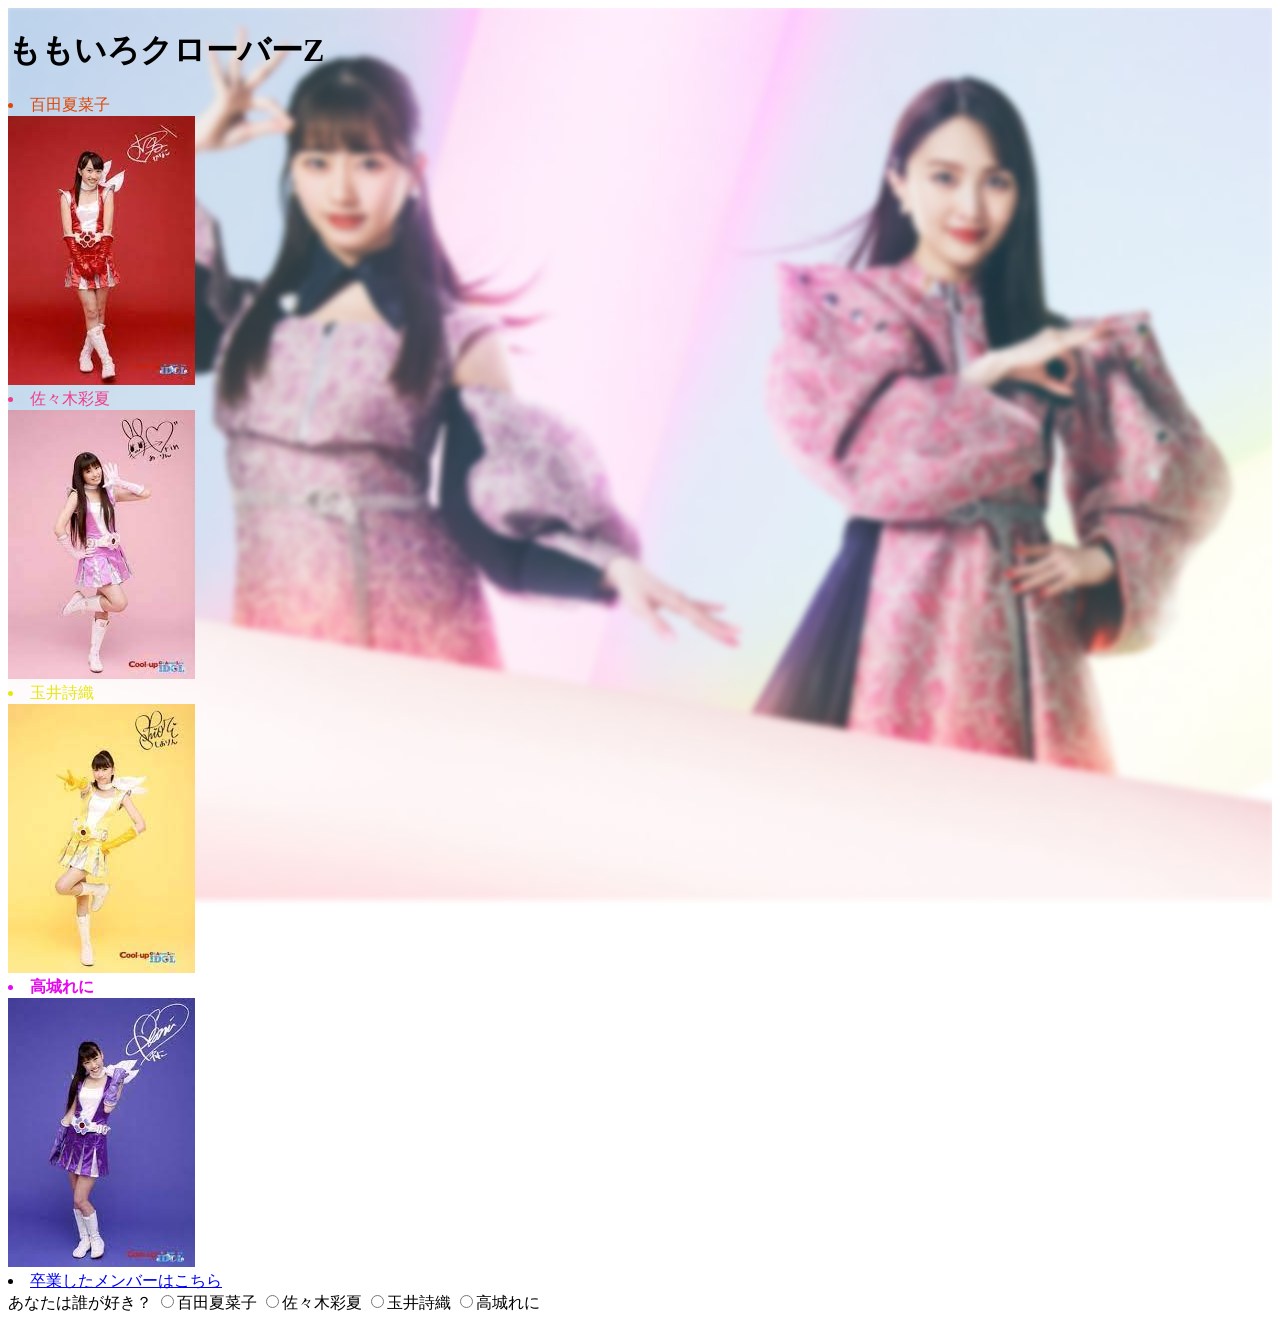
<file: oshi.html>
<!DOCTYPE html>
<html lang="ja">
  <head>
    <meta charset="utf-8">
    <title>ももいろクローバーZ</title>
    <style>
        .momota{color:rgb(224, 70, 4);}
        .sayaka{color:rgb(239, 60, 138);}
        .shiori{color:rgb(231, 231, 16);}
        .reni{font-weight:bold; color:rgb(229, 8, 240);}
        @media (min-width: 600px) {
          #target {
              position: relative;
              overflow: hidden;
              z-index: 0;
          }
          #target:before {
              background-attachment: fixed;
              content: '';
              background-image: url('ecd5070f0d425d15021fdcaecbc32fb7.jpg');
              position: absolute;
              top: -3px;
              bottom: -3px;
              left: -3px;
              right: -3px;
              filter: blur(3px);
              z-index: -1;
          }
        }

        @media (min-width: 800px) {
          #target {
              position: relative;
              overflow: hidden;
              z-index: 0;
          }
          #target:before {
              background-attachment: fixed;
              content: '';
              background-image: url('Profile_PCimage-scaled.jpg');
              position: absolute;
              top: -3px;
              bottom: -3px;
              left: -3px;
              right: -3px;
              filter: blur(3px);
              z-index: -1;
          }
        }
    </style>
  </head>
  <body>
    <div id="target">
      <h1>ももいろクローバーZ</h1>
      <li class="momota">百田夏菜子</li>
      <img src="momota.jpeg">
      <li class="sayaka">佐々木彩夏</li>
      <img src="sayaka.jpeg">
      <li class="shiori">玉井詩織</li>
      <img src="shiori.jpeg">
      <li class="reni">高城れに</li>
      <img src="reni.jpeg">
      <li>
      <a href="oshi2.html">卒業したメンバーはこちら</a>
      </li>
    </div>
    <div>あなたは誰が好き？
      <input type="radio" id="momota" name="drone" value="momota"><label for="momota">百田夏菜子</label>
      <input type="radio" id="sayaka" name="drone" value="sayaka"><label for="sayaka">佐々木彩夏</label>
      <input type="radio" id="shiori" name="drone" value="shiori"><label for="shiori">玉井詩織</label>
      <input type="radio" id="reni" name="drone" value="reni"><label for="reni">高城れに</label>
  </body>
</html>
</file>
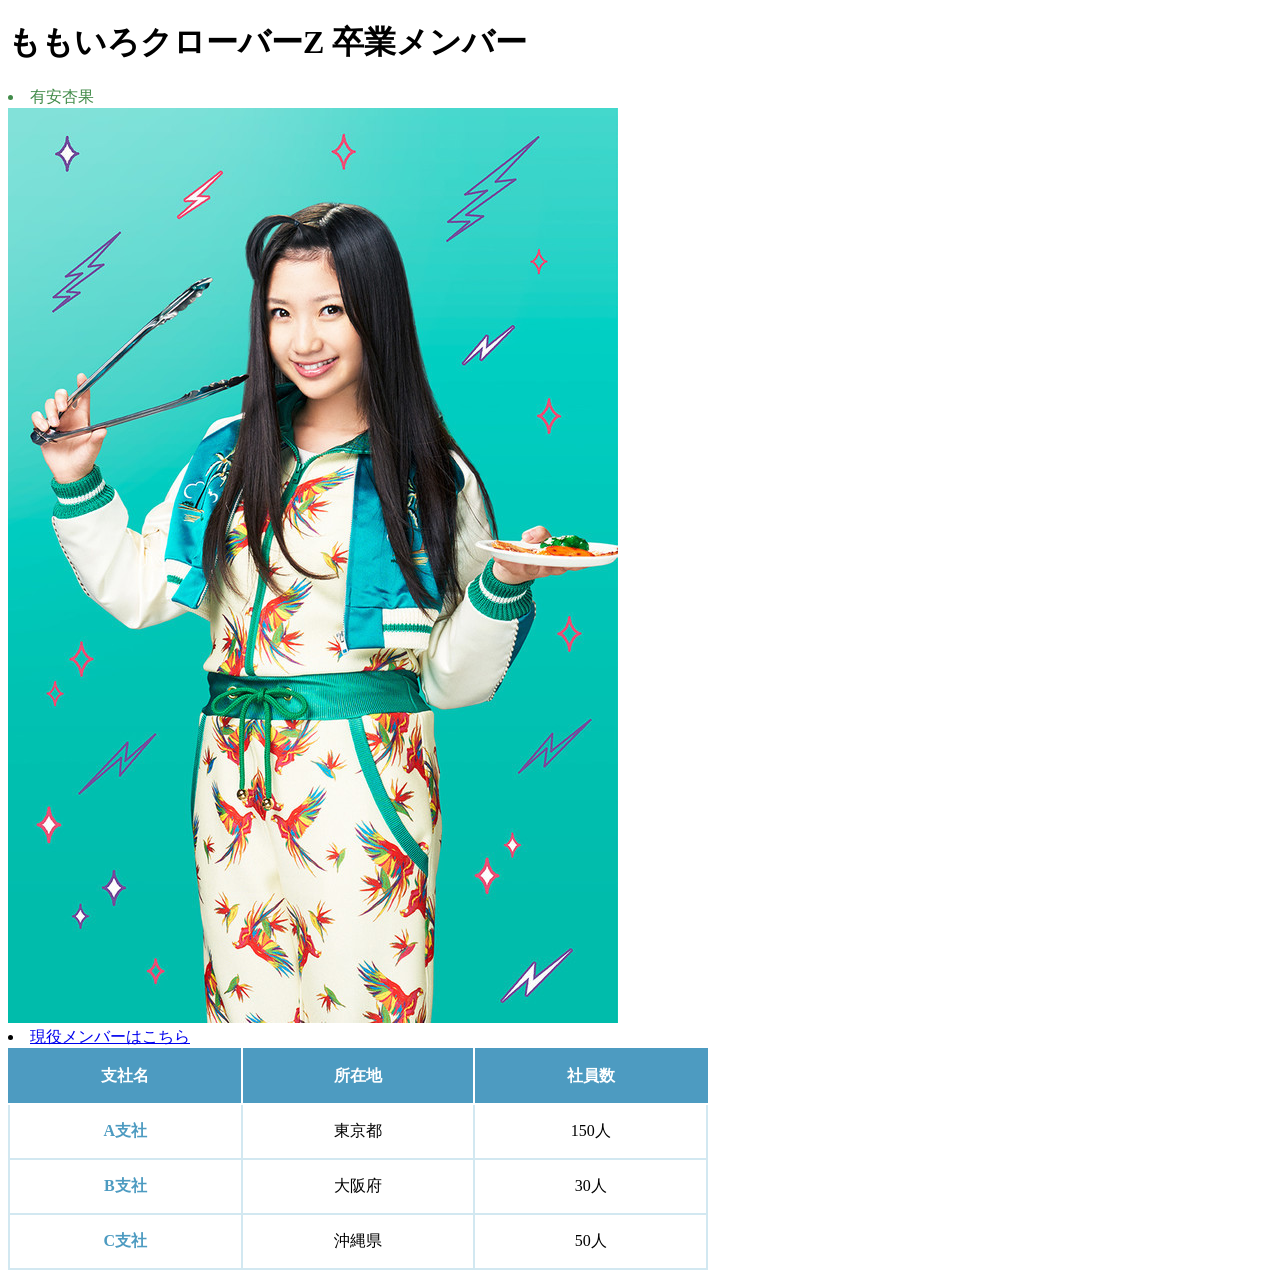
<file: oshi2.html>
<!DOCTYPE html>
<html lang="ja">
  <head>
    <meta charset="utf-8">
    <title>ももいろクローバーZ 卒業メンバー</title>
    <style>
        .momoka{color:rgb(65, 139, 73);}
        .table_design08 {
          border-collapse: collapse;
          table-layout: fixed;
          width: 100%;
          max-width: 700px;
          text-align: center;
        }
        .table_design08 th, .table_design08 td {
          border: 2px solid #d2e8f1;
          padding: 1em;
        }
        .table_design08 thead th {
          background-color: #4d9bc1;
          color: #fff;
          border: 2px solid #4d9bc1;
          border-right: 2px solid #fff;
          border-bottom: 2px solid #fff;
        }
        .table_design08 thead th:last-of-type {
          border-right: 2px solid #4d9bc1;
        }
        .table_design08 tbody th {
          color: #4d9bc1;
          font-weight: bold;
          text-align: center;
        }
        @media screen and (max-width: 787px) {
          .table_design08 {
            text-align: left;
          }
          .table_design08 thead {
            display:none;
          }
          .table_design08 th, .table_design08 td {
            display: block;
            border: 0;
            border-bottom: 2px solid #e6f1f6;
          }
          .table_design08 tbody th{
            background: #4d9bc1;
            color:#fff;
          }
          .table_design08 td::before{
            content: attr(data-label);
            color: #4d9bc1;
            font-weight: bold;
            display: inline-block;
            width: 20%;
            min-width: 4em;
          }
        }
          
    </style>
  </head>
  <body>
    <h1>ももいろクローバーZ 卒業メンバー</h1>
    <li class="momoka">有安杏果</li>
    <img src="momoka.jpeg">
    <li>
        <a href="index.html">現役メンバーはこちら</a>
    </li>
    <table class="table_design08">
      <thead>
        <tr>
          <th>支社名</th>
          <th>所在地</th>
          <th>社員数</th>
        </tr>
      </thead>
      <tbody>
        <tr>
          <th>A支社</th>
          <td data-label="所在地">東京都</td>
          <td data-label="社員数">150人</td>
        </tr>
        <tr>
          <th>B支社</th>
          <td data-label="所在地">大阪府</td>
          <td data-label="社員数">30人</td>
        </tr>
        <tr>
          <th>C支社</th>
          <td data-label="所在地">沖縄県</td>
          <td data-label="社員数">50人</td>
        </tr>
      </tbody>
    </table>
  </body>
</html>
</file>
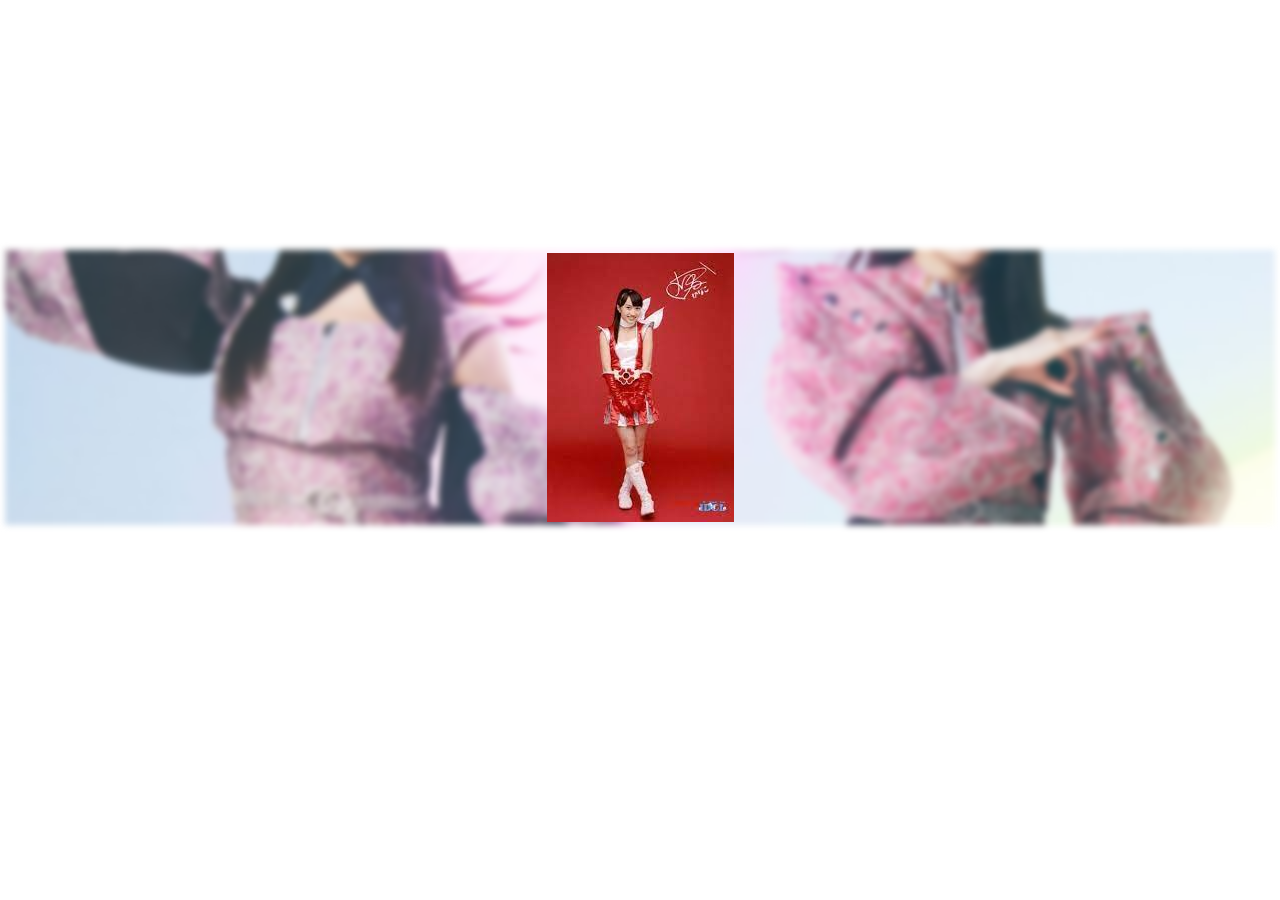
<file: oshi3.html>
<!DOCTYPE html>
<html lang="ja">
  <head>
    <meta charset="utf-8">
    <title>ももいろクローバーZ</title>
    <style>
        .momota{color:rgb(224, 70, 4);}
        .sayaka{color:rgb(239, 60, 138);}
        .shiori{color:rgb(231, 231, 16);}
        .reni{font-weight:bold; color:rgb(229, 8, 240);}
        @media (min-width: 600px) {

          #target {
              position: relative;
              overflow: hidden;
              z-index: 0;
          }
          #target:before {
              background-attachment: fixed;
              content: '';
              background-image: url('ecd5070f0d425d15021fdcaecbc32fb7.jpg');
              position: absolute;
              top: -3px;
              bottom: -3px;
              left: -3px;
              right: -3px;
              filter: blur(3px);
              z-index: -1;
          }
        }

        @media (min-width: 800px) {
          #target {
              position: relative;
              overflow: hidden;
              z-index: 0;
          }
          #target:before {
              background-attachment: fixed;
              content: '';
              background-image: url('Profile_PCimage-scaled.jpg');
              position: absolute;
              top: -3px;
              bottom: -3px;
              left: -3px;
              right: -3px;
              filter: blur(3px);
              z-index: -1;
          }

        }
        #momo {
          display: block;
          margin: 20% auto;
        }
    </style>
  </head>
  <body id="target">
      <img id="momo" src="momota.jpeg">
  </body>
</html>
</file>
